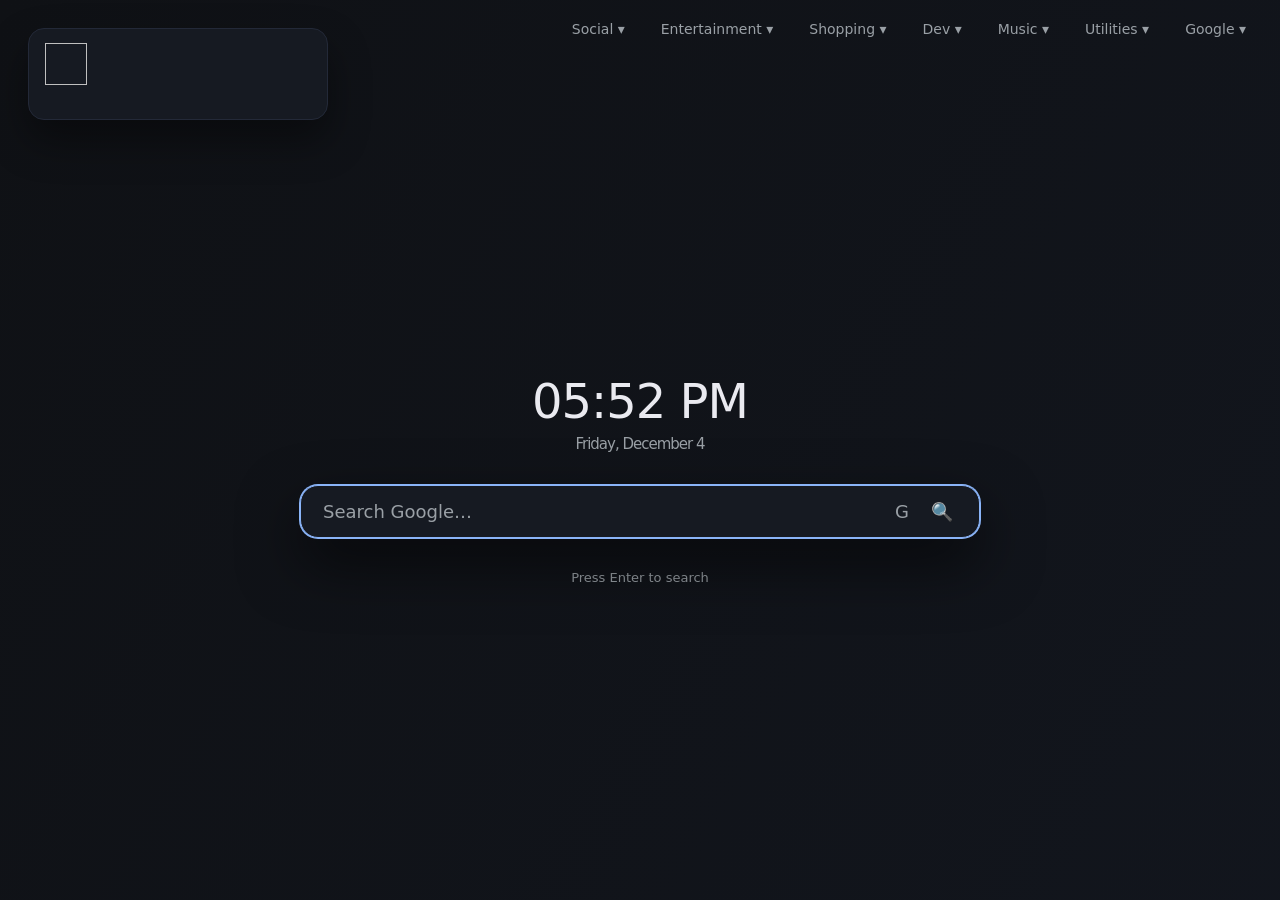
<file: index.html>
<!doctype html>
<html lang="en">
    <head>
        <meta charset="UTF-8" />
        <title>New Tab</title>
        <link rel="icon" type="image/png" href="Icon.png" />
        <meta name="viewport" content="width=device-width, initial-scale=1.0" />
        <script>
            /* =====================================================
           USER CONFIGURATION (safe to edit)
         
           HOW TO EDIT BOOKMARKS
           -----------------------------------------------------
           • Each object = one dropdown folder
           • Folder order = left to right
           • Set enabled: false to hide a folder
           • Add/remove links by editing the links array
           • NO HTML OR CSS CHANGES REQUIRED
           ===================================================== */

            /*
            ========================================================
            BOOKMARK CONFIGURATION
            --------------------------------------------------------
            • Set enabled: true/false to show or hide folders
            • Comment out individual links if not needed
            • Add your own links using:
                { name: "Display Name", url: "https://example.com" }
            ========================================================
            */

            const BOOKMARK_FOLDERS = [
                // ==================================================
                // SOCIAL & COMMUNITY
                // ==================================================
                {
                    title: "Social",
                    enabled: true,
                    links: [
                        { name: "Facebook", url: "https://www.facebook.com" },
                        { name: "Instagram", url: "https://www.instagram.com" },
                        { name: "Reddit", url: "https://reddit.com" },
                        // { name: "X (Twitter)", url: "https://twitter.com" },
                        // { name: "LinkedIn", url: "https://linkedin.com" },
                        // { name: "Discord", url: "https://discord.com/app" },
                    ],
                },

                // ==================================================
                // ENTERTAINMENT
                // ==================================================
                {
                    title: "Entertainment",
                    enabled: true,
                    links: [
                        //  { name: "Netflix", url: "https://www.netflix.com" },
                        //  { name: "Prime Video", url: "https://www.primevideo.com" },
                        //  { name: "Disney+", url: "https://www.disneyplus.com" },
                        //  { name: "Spotify", url: "https://open.spotify.com" },
                        { name: "BBC iPlayer", url: "https://www.bbc.co.uk/iplayer" },
                        { name: "Cineby", url: "https://www.cineby.gd" },
                        { name: "F1", url: "https://www.fullraces.com" },
                        //  { name: "Twitch", url: "https://www.twitch.tv" },
                    ],
                },

                // ==================================================
                // SHOPPING & FINANCE
                // ==================================================
                {
                    title: "Shopping",
                    enabled: true,
                    links: [
                        { name: "Amazon", url: "https://www.amazon.co.uk" },
                        { name: "eBay", url: "https://www.ebay.co.uk" },
                        // { name: "PayPal", url: "https://www.paypal.com" },
                        // { name: "Monzo", url: "https://monzo.com" },
                        // { name: "eToro", url: "https://www.etoro.com" },
                    ],
                },

                // ==================================================
                // DEVELOPMENT
                // ==================================================
                {
                    title: "Dev",
                    enabled: true,
                    links: [
                        { name: "GitHub", url: "https://github.com" },
                        { name: "Stack Overflow", url: "https://stackoverflow.com" },
                        // { name: "MDN Web Docs", url: "https://developer.mozilla.org" },
                        // { name: "W3Schools", url: "https://www.w3schools.com" },
                        { name: "CodePen", url: "https://codepen.io" },
                        { name: "ChatGPT", url: "https://chat.openai.com" },
                    ],
                },

                // ==================================================
                // MUSIC & GUITAR
                // ==================================================
                {
                    title: "Music",
                    enabled: true,
                    links: [
                        { name: "SongSelector2", url: "http://localhost:7999" },
                        { name: "Ultimate Guitar", url: "https://www.ultimate-guitar.com" },
                        { name: "Songsterr", url: "https://www.songsterr.com" },
                        //  { name: "Spotify Web", url: "https://open.spotify.com" },
                        { name: "SoundCloud", url: "https://soundcloud.com" },
                    ],
                },

                // ==================================================
                // UTILITIES
                // ==================================================
                {
                    title: "Utilities",
                    enabled: true,
                    links: [
                        { name: "Speedtest", url: "https://www.speedtest.net" },
                        { name: "Can I Use", url: "https://caniuse.com" },
                        { name: "Down For Everyone", url: "https://downforeveryoneorjustme.com" },
                        // { name: "TinyURL", url: "https://tinyurl.com" },
                        // { name: "WeTransfer", url: "https://wetransfer.com" },
                    ],
                },

                // ==================================================
                // NEWS
                // ==================================================
                {
                    title: "News",
                    enabled: false, // optional
                    links: [
                        { name: "BBC News", url: "https://www.bbc.co.uk/news" },
                        { name: "Reuters", url: "https://www.reuters.com" },
                        { name: "The Guardian", url: "https://www.theguardian.com" },
                        { name: "Hacker News", url: "https://news.ycombinator.com" },
                    ],
                },

                // ==================================================
                // GOOGLE ECOSYSTEM
                // ==================================================
                {
                    title: "Google",
                    enabled: true,
                    links: [
                        { name: "Gmail", url: "https://mail.google.com" },
                        { name: "YouTube", url: "https://www.youtube.com" },
                        { name: "Drive", url: "https://drive.google.com" },
                        { name: "Calendar", url: "https://calendar.google.com" },
                        { name: "Photos", url: "https://photos.google.com" },
                        { name: "Docs", url: "https://docs.google.com" },
                        { name: "Sheets", url: "https://sheets.google.com" },
                        { name: "Slides", url: "https://slides.google.com" },
                        { name: "Maps", url: "https://maps.google.com" },
                        { name: "Keep", url: "https://keep.google.com" },
                    ],
                },
            ];

            const WEATHER_CONFIG = {
                lat: 52.71978,
                lon: -1.35687,
                hours: 6,
            };
            /* =====================================================
            SEARCH ENGINE CONFIGURATION

            HOW TO EDIT:
            -----------------------------------------------------
            • Each object = one search engine
            • Set enabled: false to hide it
            • searchUrl = normal search endpoint
            • imageUrl = image search endpoint
            • queryParam = query parameter name
            • suggestUrl = JSONP suggestion endpoint
            • suggestParser = function that extracts suggestions
            ===================================================== */

            const SEARCH_ENGINES = [
                {
                    name: "Google",
                    enabled: true,
                    searchUrl: "https://www.google.com/search",
                    imageUrl: "https://www.google.com/search?tbm=isch",
                    queryParam: "q",
                    suggestUrl: "https://suggestqueries.google.com/complete/search?client=firefox&q=",
                    jsonp: true,
                    suggestParser: (data) => data[1] || [],
                },
                {
                    name: "DuckDuckGo",
                    enabled: true,
                    searchUrl: "https://duckduckgo.com/",
                    imageUrl: "https://duckduckgo.com/?ia=images&iax=images",
                    queryParam: "q",
                    jsonp: false, // ❗ no JSONP support
                },
                {
                    name: "Bing",
                    enabled: true,
                    searchUrl: "https://www.bing.com/search",
                    imageUrl: "https://www.bing.com/images/search",
                    queryParam: "q",
                    suggestUrl: "https://api.bing.com/osjson.aspx?query=",
                    jsonp: true,
                    suggestParser: (data) => data[1] || [],
                },
                {
                    name: "Ecosia",
                    enabled: true,
                    searchUrl: "https://www.ecosia.org/search",
                    imageUrl: "https://www.ecosia.org/images",
                    queryParam: "q",
                    jsonp: false, // ❗ no JSONP support
                },
            ];
        </script>
        <style>
            /* =====================================================
            THEME SETTINGS (safe to edit)
            ===================================================== */
            :root {
                --bg: #0f1115;
                --card: #161a22;
                --text: #eaeaf0;
                --muted: #9aa0a6;
                --accent: #8ab4f8;
                --border: #232938;
                --radius: 18px;
            }
            /* Global reset / font */
            * {
                box-sizing: border-box;
                font-family:
                    system-ui,
                    -apple-system,
                    BlinkMacSystemFont,
                    "Segoe UI",
                    sans-serif;
            }
            /* =====================
            Page background
            ===================== */
            body {
                margin: 0;
                height: 100vh;
                color: var(--text);
                display: flex;
                flex-direction: column;
                background: linear-gradient(120deg, #0f1115, #151a25, #0f1115);
                background-size: 400% 400%;
                animation: gradientMove 20s ease infinite;
            }
            @keyframes gradientMove {
                0% {
                    background-position: 0% 50%;
                }
                50% {
                    background-position: 100% 50%;
                }
                100% {
                    background-position: 0% 50%;
                }
            }
            /* =====================
            Top link menus
            ===================== */
            .top-links {
                display: flex;
                justify-content: flex-end;
                padding: 20px 28px;
                gap: 24px;
                font-size: 14px;
            }
            .menu {
                position: relative;
            }
            .menu-button {
                background: none;
                border: none;
                color: var(--muted);
                font-size: 14px;
                cursor: pointer;
            }
            .menu-button:hover {
                color: var(--text);
            }
            .dropdown {
                position: absolute;
                right: 0;
                top: 120%;
                background: var(--card);
                border: 1px solid var(--border);
                border-radius: 14px;
                min-width: 190px;
                padding: 6px 0;
                display: none;
                box-shadow: 0 20px 40px rgba(0, 0, 0, 0.5);
                z-index: 50;
            }
            .menu.open .dropdown {
                display: block;
            }
            .dropdown a {
                display: block;
                padding: 10px 16px;
                color: var(--text);
                text-decoration: none;
            }
            .dropdown a:hover {
                background: rgba(138, 180, 248, 0.15);
            }
            /* =====================
            Center content
            ===================== */
            .center {
                flex: 1;
                display: flex;
                flex-direction: column;
                align-items: center;
                justify-content: center;
                gap: 32px;
            }
            /* Clock */
            .clock {
                font-size: 48px;
                text-align: center;
                letter-spacing: -1px;
            }
            .clock span {
                display: block;
                font-size: 15px;
                color: var(--muted);
                margin-top: 6px;
            }
            /* =====================
            Weather card
            ===================== */
            .weather {
                position: absolute;
                top: 28px;
                left: 28px;
                width: 300px;
                display: flex;
                flex-direction: column; /* key: stack current + hourly vertically */
                gap: 14px;
                background: var(--card);
                border: 1px solid var(--border);
                border-radius: 16px;
                padding: 14px 16px;
                box-shadow: 0 20px 40px rgba(0, 0, 0, 0.4);
                font-size: 13px;
                color: var(--muted);
            }
            .weather-now {
                display: flex;
                align-items: center;
                gap: 12px;
            }
            .weather-now img {
                width: 42px;
                height: 42px;
            }
            .weather-temp {
                font-size: 20px;
                font-weight: 600;
            }
            .weather-desc {
                text-transform: capitalize;
            }
            /* Hourly forecast row */
            .weather-hourly {
                display: flex;
                justify-content: space-between;
                gap: 10px;
                padding-top: 6px;
            }
            .hour {
                text-align: center;
                min-width: 36px;
            }
            .hour img {
                width: 26px;
                height: 26px;
            }
            .hour span {
                display: block;
                font-size: 11px;
                color: var(--muted);
            }
            /* =====================
            Search box
            ===================== */
            .search-wrapper {
                position: relative;
                width: min(680px, 90%);
            }
            .search-box {
                background: var(--card);
                border: 1px solid var(--border);
                border-radius: var(--radius);
                display: flex;
                align-items: center;
                padding: 14px 20px;
                box-shadow: 0 20px 40px rgba(0, 0, 0, 0.4);
            }
            .search-box:focus-within {
                border-color: var(--accent);
                box-shadow:
                    0 0 0 1px var(--accent),
                    0 25px 60px rgba(0, 0, 0, 0.6);
            }
            .search-box input {
                flex: 1;
                background: transparent;
                border: none;
                outline: none;
                color: var(--text);
                font-size: 18px;
            }
            .search-box input::placeholder {
                color: var(--muted);
            }
            .toggle {
                background: transparent;
                border: none;
                font-size: 18px;
                cursor: pointer;
                color: var(--muted);
                margin-left: 10px;
            }
            .toggle:hover {
                color: var(--accent);
            }
            /* Autocomplete dropdown */
            .autocomplete {
                position: absolute;
                top: calc(100% + 10px);
                width: 100%;
                background: var(--card);
                border: 1px solid var(--border);
                border-radius: 14px;
                box-shadow: 0 25px 60px rgba(0, 0, 0, 0.6);
                z-index: 20;
            }
            .autocomplete div {
                padding: 14px 20px;
                cursor: pointer;
            }
            .autocomplete div:hover,
            .autocomplete .active {
                background: rgba(138, 180, 248, 0.15);
            }
            .hint {
                font-size: 13px;
                color: var(--muted);
            }
        </style>
    </head>
    <body>
        <div class="top-links" id="bookmarks"></div>
        <!-- Weather card -->
        <div id="weather" class="weather">
            <div class="weather-now">
                <img id="weatherIcon" />
                <div>
                    <div id="weatherTemp" class="weather-temp"></div>
                    <div id="weatherDesc" class="weather-desc"></div>
                </div>
            </div>
            <!-- Hourly forecast injected here -->
            <div id="hourly" class="weather-hourly"></div>
        </div>
        <!-- Center content -->
        <div class="center">
            <div id="clock" class="clock"></div>
            <div class="search-wrapper">
                <form
                    id="searchForm"
                    class="search-box"
                    action="https://www.google.com/search"
                    method="GET"
                    autocomplete="off"
                >
                    <input id="searchInput" name="q" autofocus placeholder="Search Google…" />
                    <button type="button" id="engineToggle" class="toggle">G</button>
                    <button type="button" id="searchToggle" class="toggle">🔍</button>
                </form>
                <div id="autocomplete" class="autocomplete" hidden></div>
            </div>
            <div class="hint">Press Enter to search</div>
        </div>
        <script>
            /* =====================
            Clock
            ===================== */
            function updateClock() {
                const now = new Date();
                const time = now.toLocaleTimeString([], {
                    hour: "2-digit",
                    minute: "2-digit",
                });
                const date = now.toLocaleDateString([], {
                    weekday: "long",
                    month: "long",
                    day: "numeric",
                });
                document.getElementById("clock").innerHTML = `${time}<span>${date}</span>`;
            }

            updateClock();
            setInterval(updateClock, 1000);

            /* =====================
            Weather (Open-Meteo)
            ===================== */
            async function loadWeather() {
                const { lat, lon, hours } = WEATHER_CONFIG;

                const res = await fetch(
                    `https://api.open-meteo.com/v1/forecast` +
                        `?latitude=${lat}&longitude=${lon}` +
                        `&current_weather=true` +
                        `&hourly=temperature_2m,weathercode` +
                        `&timezone=auto`
                );

                const data = await res.json();

                /* Current weather */
                document.getElementById("weatherTemp").textContent =
                    Math.round(data.current_weather.temperature) + "°C";

                document.getElementById("weatherDesc").textContent = weatherDescription(
                    data.current_weather.weathercode
                );

                document.getElementById("weatherIcon").src = weatherIconUrl(data.current_weather.weathercode);

                /* Hourly forecast: next 6 full hours */
                const hourlyEl = document.getElementById("hourly");
                hourlyEl.innerHTML = "";

                const now = new Date();
                const currentHour = now.toISOString().slice(0, 13);
                const startIndex = data.hourly.time.findIndex((t) => t.startsWith(currentHour));

                for (let i = startIndex + 1; i <= startIndex + hours; i++) {
                    const hourTime = new Date(data.hourly.time[i]);
                    const label = hourTime.toLocaleTimeString([], {
                        hour: "2-digit",
                        minute: "2-digit",
                    });

                    const div = document.createElement("div");
                    div.className = "hour";
                    div.innerHTML = `
             <span>${label}</span>
             <img src="${weatherIconUrl(data.hourly.weathercode[i])}">
             <strong>${Math.round(data.hourly.temperature_2m[i])}°</strong>
           `;
                    hourlyEl.appendChild(div);
                }
            }

            loadWeather();

            /* Weather helpers */
            function weatherIconUrl(code) {
                if (code === 0) return "https://openweathermap.org/img/wn/01d.png";
                if ([1, 2].includes(code)) return "https://openweathermap.org/img/wn/02d.png";
                if (code === 3) return "https://openweathermap.org/img/wn/03d.png";
                if (code >= 45 && code <= 48) return "https://openweathermap.org/img/wn/50d.png";
                if (code >= 51 && code <= 67) return "https://openweathermap.org/img/wn/09d.png";
                if (code >= 71 && code <= 77) return "https://openweathermap.org/img/wn/13d.png";
                if (code >= 80 && code <= 82) return "https://openweathermap.org/img/wn/10d.png";
                if (code >= 95) return "https://openweathermap.org/img/wn/11d.png";
                return "https://openweathermap.org/img/wn/01d.png";
            }

            function weatherDescription(code) {
                const map = {
                    0: "Clear",
                    1: "Mostly clear",
                    2: "Partly cloudy",
                    3: "Overcast",
                    45: "Fog",
                    51: "Light rain",
                    61: "Rain",
                    71: "Snow",
                    80: "Showers",
                    95: "Thunderstorm",
                };
                return map[code] || "Weather";
            }

            /* =====================
             Search mode toggle
            ===================== */
            const form = document.getElementById("searchForm");
            const input = document.getElementById("searchInput");
            const engineToggle = document.getElementById("engineToggle");
            const searchToggle = document.getElementById("searchToggle");

            let imageMode = false;
            const ENABLED_ENGINES = SEARCH_ENGINES.filter((e) => e.enabled !== false);

            let currentEngineIndex = 0;
            let currentEngine = ENABLED_ENGINES[currentEngineIndex];

            // Update form action and placeholder
            function updateFormAction() {
                if (imageMode) {
                    // Special handling per engine
                    if (currentEngine.name === "Google") {
                        form.action = currentEngine.searchUrl;
                    } else if (currentEngine.name === "DuckDuckGo") {
                        form.action = currentEngine.searchUrl;
                    } else {
                        form.action = currentEngine.imageUrl;
                    }
                } else {
                    form.action = currentEngine.searchUrl;
                }

                input.name = currentEngine.queryParam;

                input.placeholder = imageMode
                    ? `Search ${currentEngine.name} Images…`
                    : `Search ${currentEngine.name}…`;

                searchToggle.textContent = imageMode ? "🖼️" : "🔍";
            }

            // Toggle between search and image mode
            searchToggle.onclick = () => {
                imageMode = !imageMode;
                updateFormAction();
            };

            // Cycle through search engines
            engineToggle.onclick = () => {
                currentEngineIndex = (currentEngineIndex + 1) % ENABLED_ENGINES.length;

                currentEngine = ENABLED_ENGINES[currentEngineIndex];

                updateFormAction();
                engineToggle.textContent = currentEngine.name[0];
            };

            // Initialise
            updateFormAction();
            engineToggle.textContent = currentEngine.name[0];

            /* =====================
           Autocomplete
           ===================== */
            const box = document.getElementById("autocomplete");
            let activeIndex = -1;

            function parseSuggestions(engine, data) {
                switch (engine.id) {
                    case "google":
                    case "bing":
                        return Array.isArray(data[1]) ? data[1] : [];

                    case "ddg":
                        return Array.isArray(data) ? data.map((item) => item.phrase) : [];

                    default:
                        return [];
                }
            }

            window.engineSuggestionCallback = (data) => {
                const suggestions = currentEngine.suggestParser(data).slice(0, 8);

                box.innerHTML = "";
                activeIndex = -1;

                suggestions.forEach((text) => {
                    const div = document.createElement("div");
                    div.textContent = text;
                    div.onclick = () => {
                        input.value = text;
                        input.form.submit();
                    };
                    box.appendChild(div);
                });

                box.hidden = suggestions.length === 0;
            };

            input.addEventListener("input", () => {
                if (!input.value.trim()) {
                    box.hidden = true;
                    return;
                }

                // If engine doesn't support JSONP, disable suggestions
                if (!currentEngine.jsonp) {
                    box.hidden = true;
                    return;
                }

                document.getElementById("jsonp")?.remove();

                const script = document.createElement("script");
                script.id = "jsonp";
                script.src =
                    currentEngine.suggestUrl + encodeURIComponent(input.value) + "&callback=engineSuggestionCallback";

                document.body.appendChild(script);
            });

            input.addEventListener("keydown", (e) => {
                const items = box.querySelectorAll("div");
                if (!items.length) return;

                if (e.key === "ArrowDown") {
                    e.preventDefault();
                    activeIndex = (activeIndex + 1) % items.length;
                }

                if (e.key === "ArrowUp") {
                    e.preventDefault();
                    activeIndex = (activeIndex - 1 + items.length) % items.length;
                }

                // Accept suggestion for editing (Google-style)
                if ((e.key === "ArrowLeft" || e.key === "ArrowRight") && activeIndex >= 0) {
                    e.preventDefault();

                    input.value = items[activeIndex].textContent;

                    // Move cursor to end
                    requestAnimationFrame(() => {
                        input.setSelectionRange(input.value.length, input.value.length);
                    });

                    box.hidden = true;
                    activeIndex = -1;
                    return;
                }

                // Submit highlighted suggestion
                if (e.key === "Enter" && activeIndex >= 0) {
                    e.preventDefault();
                    input.value = items[activeIndex].textContent;
                    input.form.submit();
                }

                items.forEach((el) => el.classList.remove("active"));
                items[activeIndex]?.classList.add("active");
            });

            document.addEventListener("click", (e) => {
                if (!box.contains(e.target) && e.target !== input) box.hidden = true;
            });

            /* =====================
           Build bookmark menus
           ===================== */
            const bookmarksEl = document.getElementById("bookmarks");

            BOOKMARK_FOLDERS.filter((folder) => folder.enabled !== false).forEach((folder) => {
                const menu = document.createElement("div");
                menu.className = "menu";

                const button = document.createElement("button");
                button.className = "menu-button";
                button.textContent = folder.title + " ▾";

                const dropdown = document.createElement("div");
                dropdown.className = "dropdown";

                folder.links.forEach((link) => {
                    const a = document.createElement("a");
                    a.href = link.url;
                    a.textContent = link.name;
                    dropdown.appendChild(a);
                });

                menu.appendChild(button);
                menu.appendChild(dropdown);
                bookmarksEl.appendChild(menu);
            });

            /* =====================
          Dropdown menus
          ===================== */
            document.querySelectorAll(".menu-button").forEach((button) => {
                button.addEventListener("click", (e) => {
                    e.stopPropagation();
                    const menu = button.parentElement;

                    document.querySelectorAll(".menu").forEach((m) => {
                        if (m !== menu) m.classList.remove("open");
                    });

                    menu.classList.toggle("open");
                });
            });

            document.addEventListener("click", () => {
                document.querySelectorAll(".menu").forEach((m) => m.classList.remove("open"));
            });

            /* =====================
          Smart URL detection
          ===================== */
            form.addEventListener("submit", (e) => {
                const value = input.value.trim();

                const isURL = value.includes(".") && !value.includes(" ") && !value.startsWith("?");

                if (isURL) {
                    e.preventDefault();
                    const url =
                        value.startsWith("http://") || value.startsWith("https://") ? value : "https://" + value;

                    window.location.href = url;
                    return;
                }

                // Handle special image parameters
                if (imageMode) {
                    if (currentEngine.name === "Google") {
                        e.preventDefault();
                        window.location.href =
                            currentEngine.searchUrl + "?q=" + encodeURIComponent(value) + "&tbm=isch";
                    } else if (currentEngine.name === "DuckDuckGo") {
                        e.preventDefault();
                        window.location.href =
                            currentEngine.searchUrl + "?q=" + encodeURIComponent(value) + "&ia=images&iax=images";
                    }
                }
            });
        </script>
    </body>
</html>
</file>
